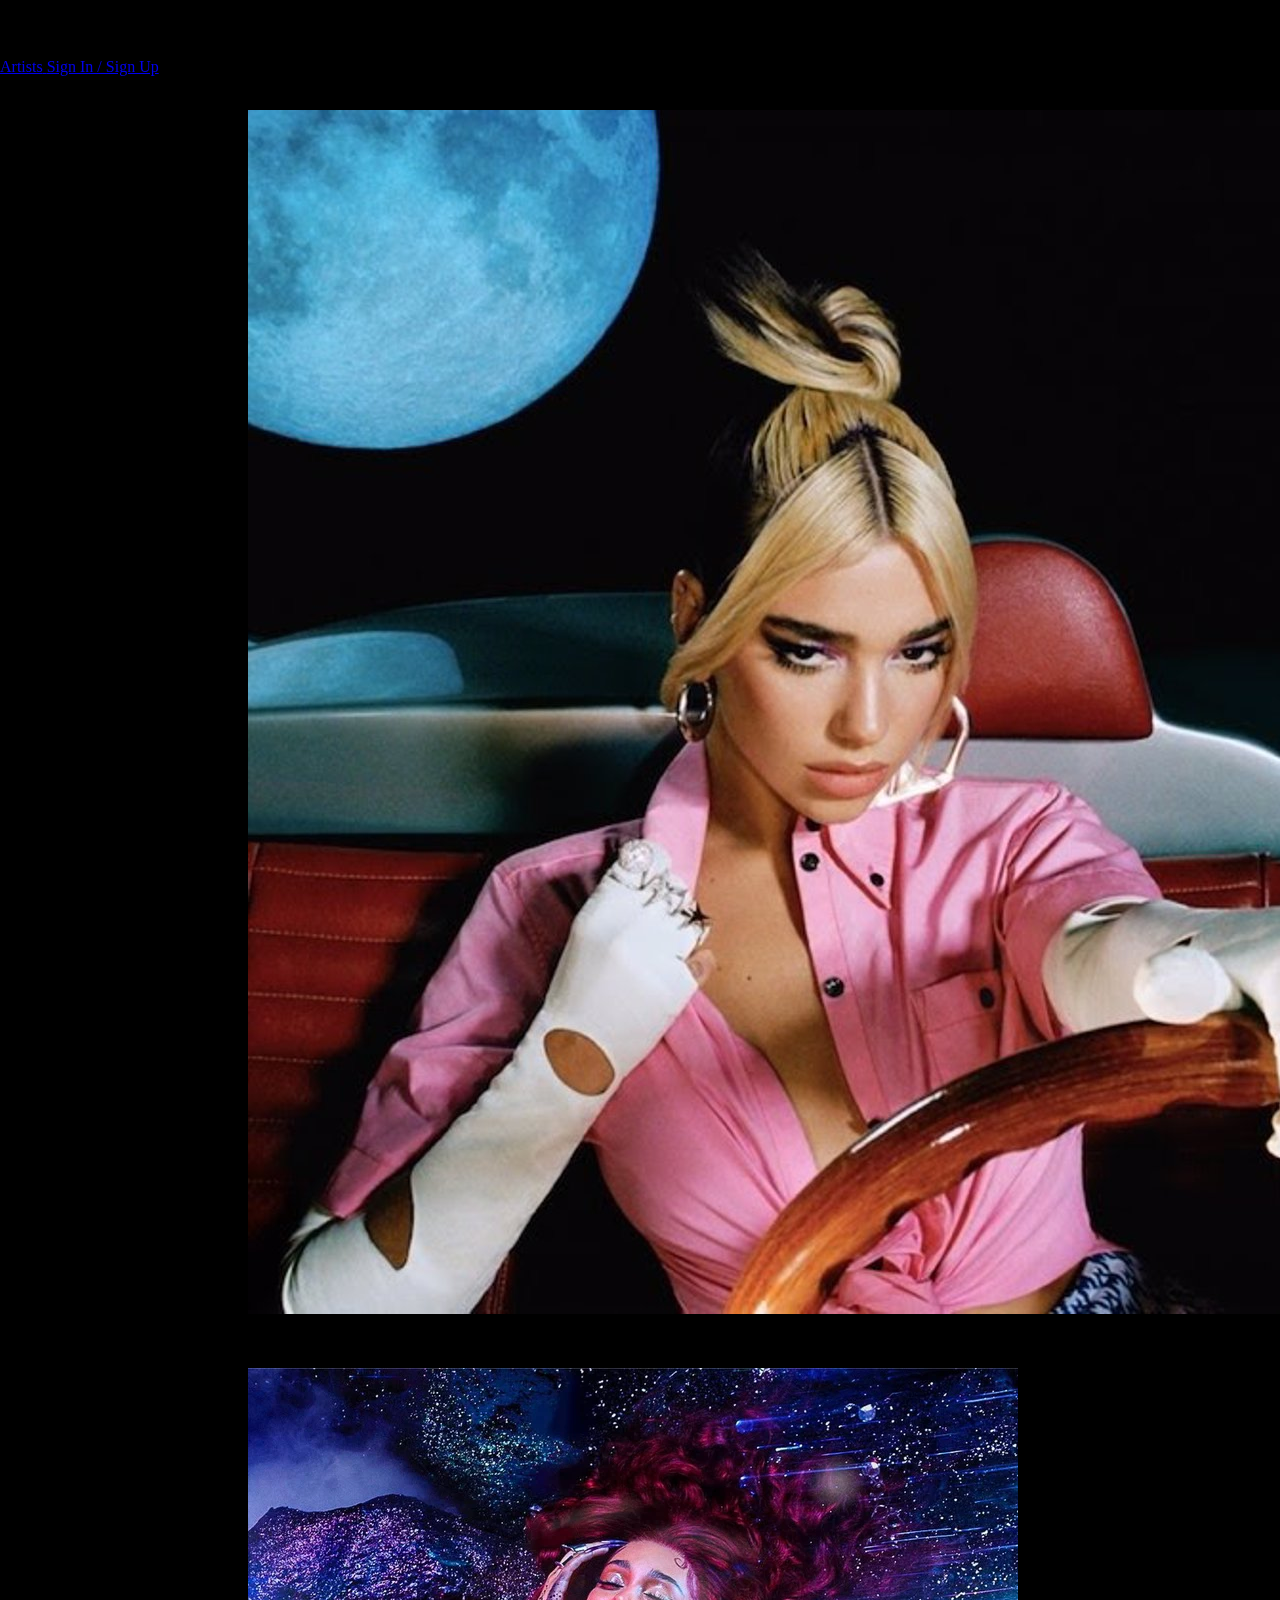
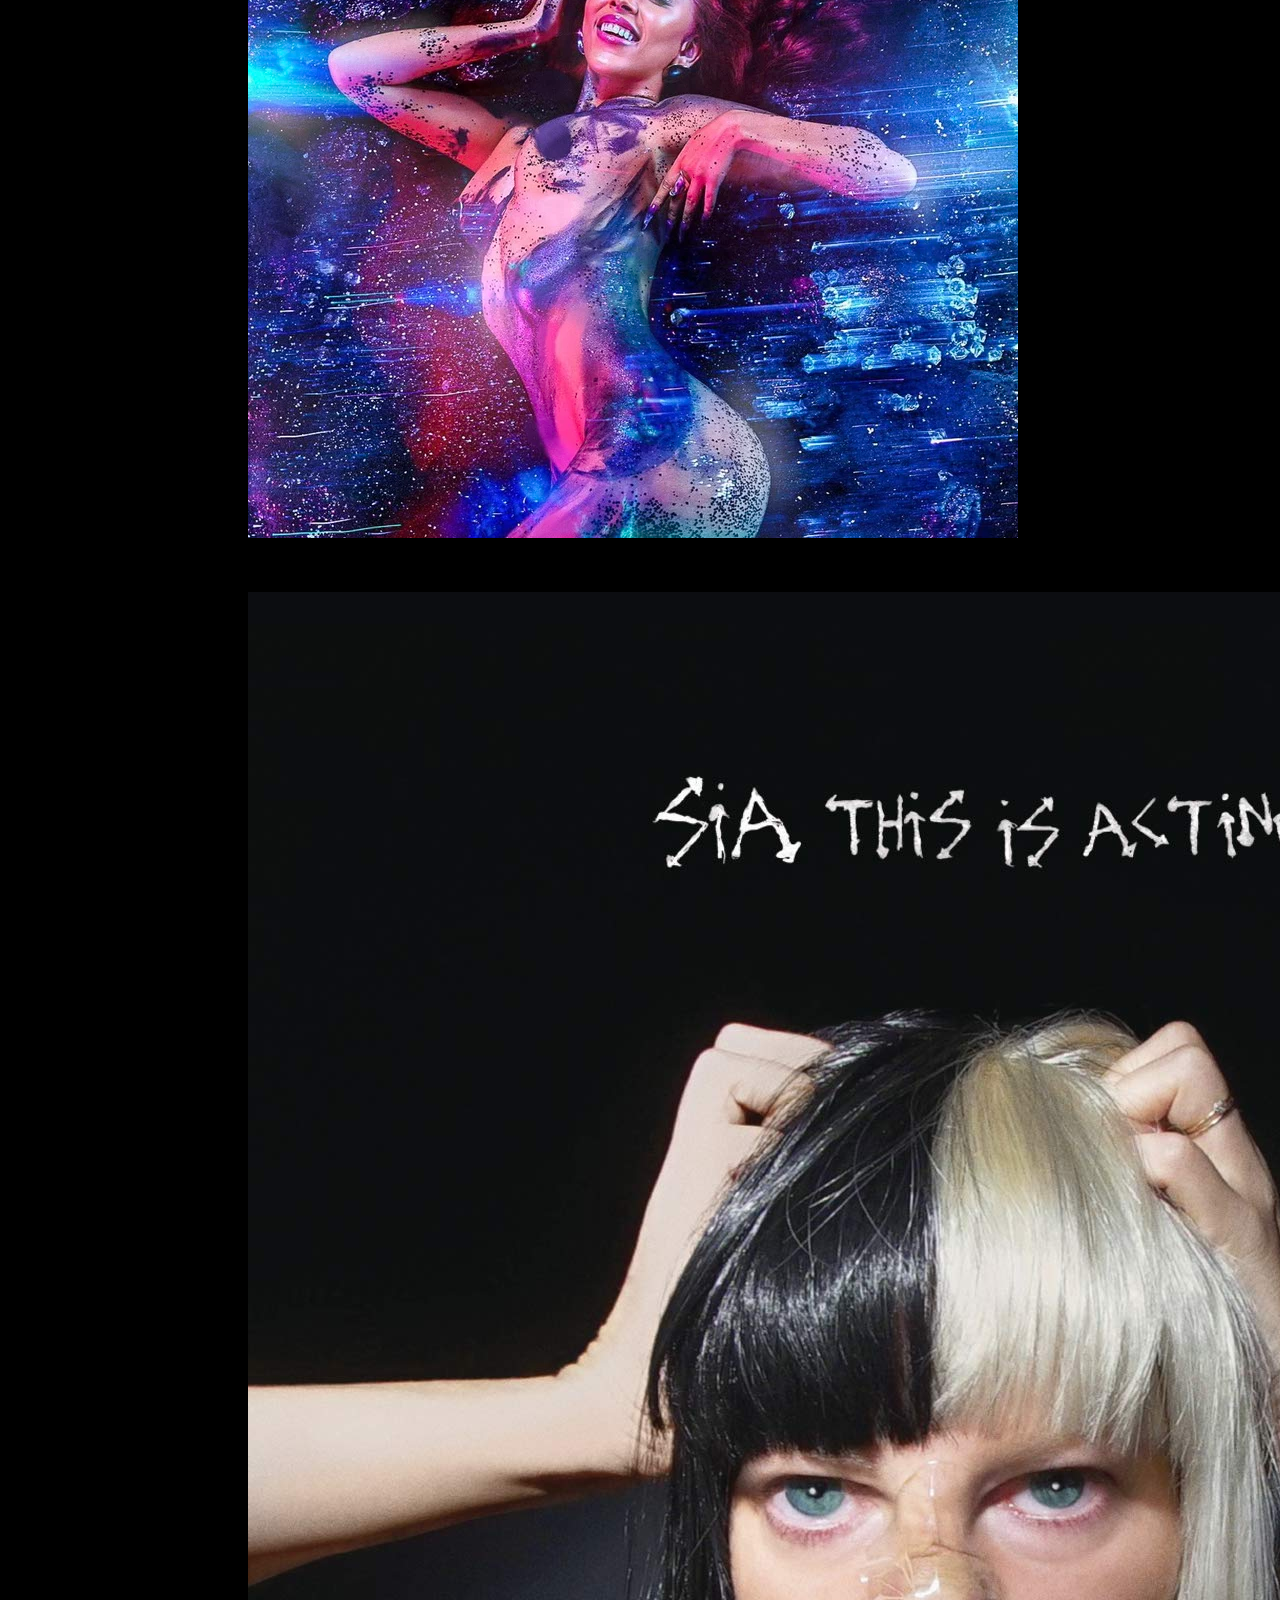
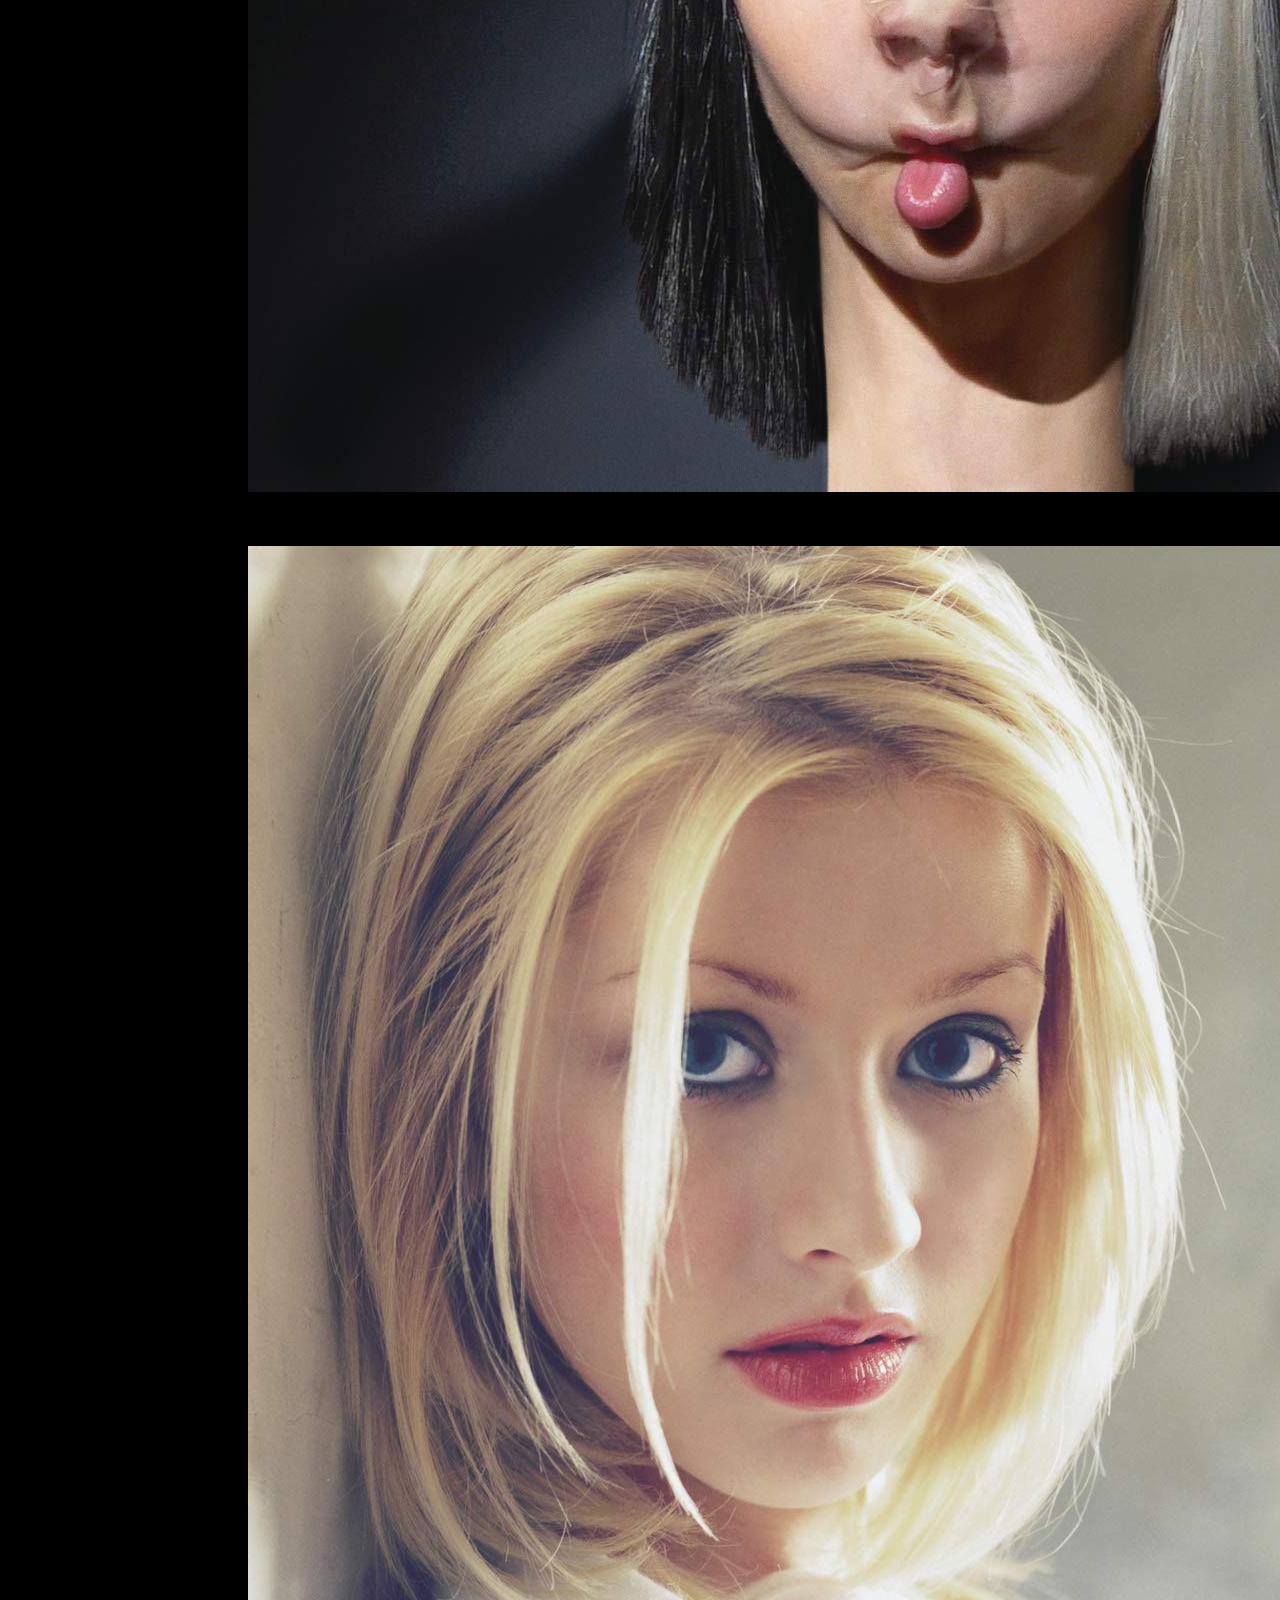
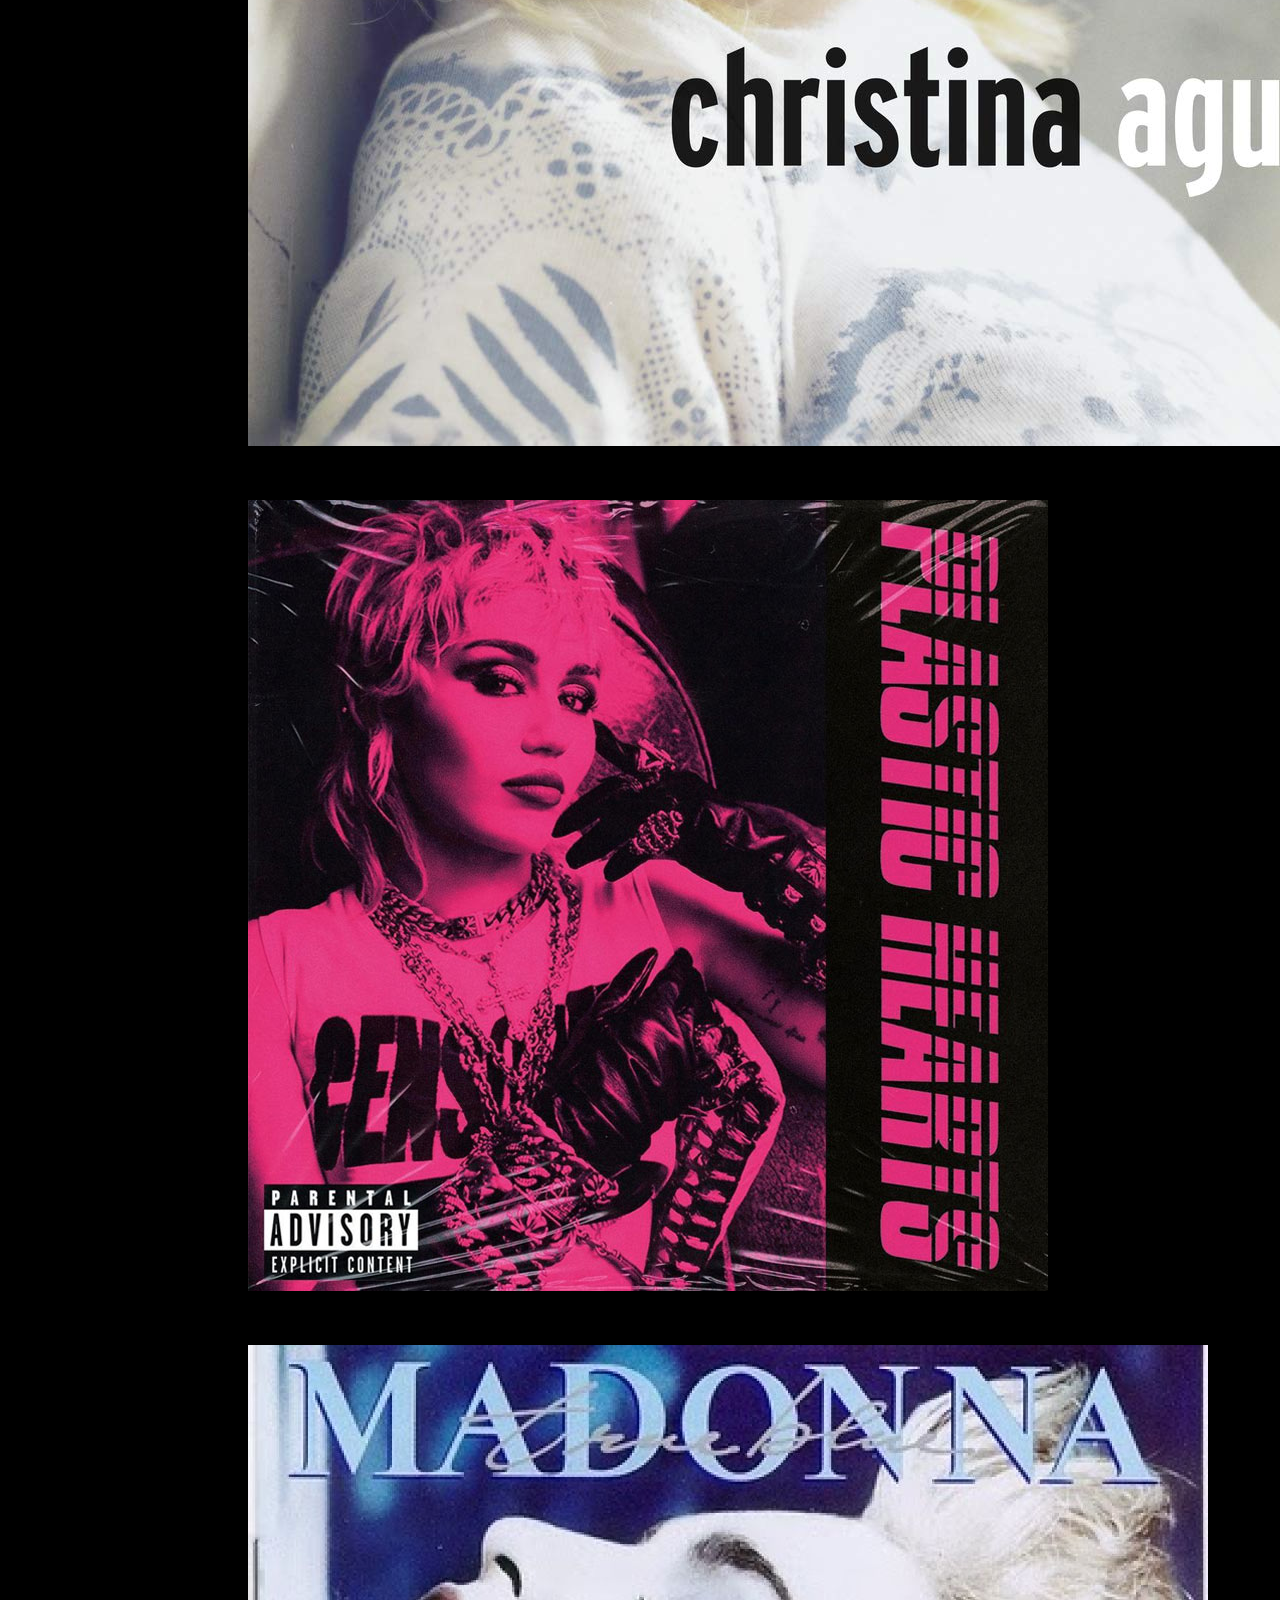
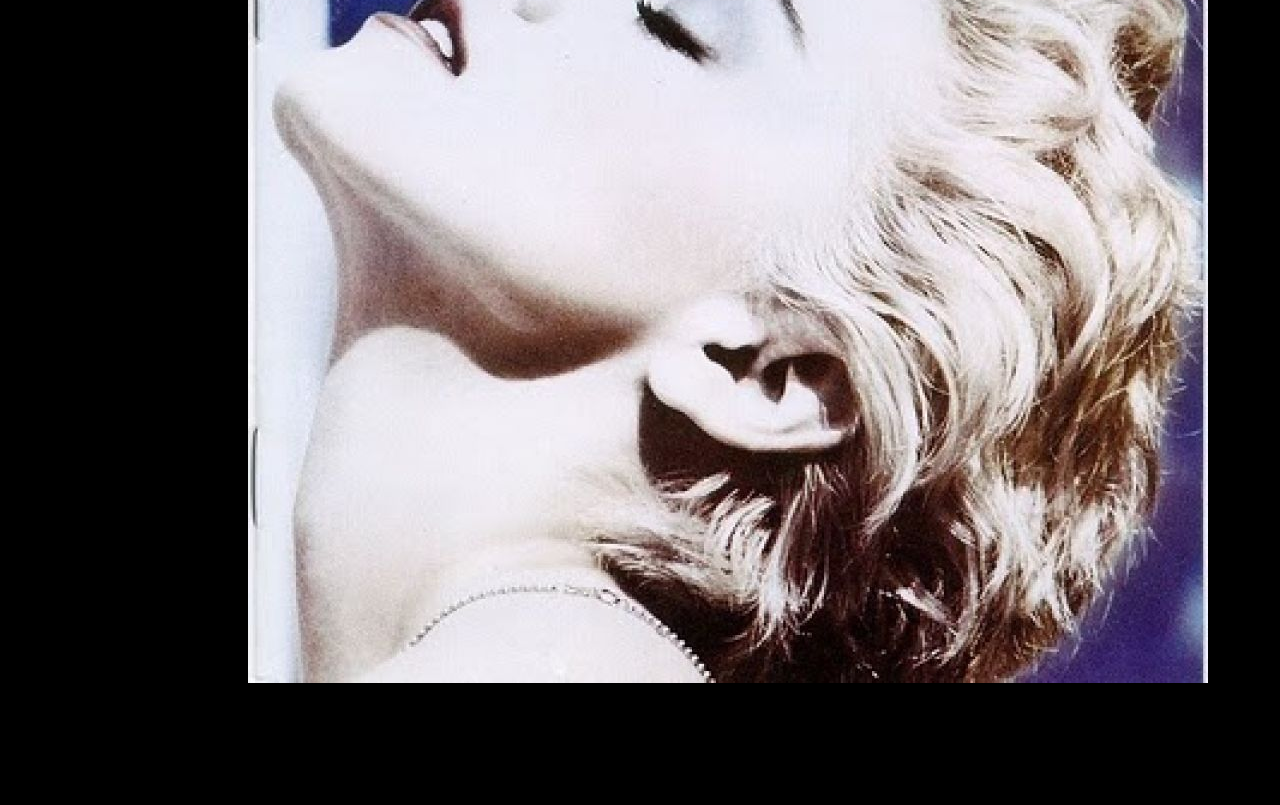
<file: Html/index.html>
<!DOCTYPE html>
<html lang="en">

<header>
  <meta charset="UTF-8">
  <meta http-equiv="X-UA-Compatible" content="IE=edge">
  <meta name="viewport" content="width=device-width, initial-scale=1.0">
  <link href="https://cdn.jsdelivr.net/npm/bootstrap@5.1.3/dist/css/bootstrap.min.css" rel="stylesheet"
    integrity="sha384-1BmE4kWBq78iYhFldvKuhfTAU6auU8tT94WrHftjDbrCEXSU1oBoqyl2QvZ6jIW3" crossorigin="anonymous">
  <link rel="stylesheet" href="/css/style.css">
  <title>Spotify</title>
  
  <!--Main Navigation-->

  <!-- Sidebar -->
  <nav id="sidebarMenu" class="collapse d-lg-block sidebar collapse bg-dark">
    <div class="position-sticky ">
      <div class="list-group list-group-flush mx-3 mt-4 ">
       
          
        <a href="index.html" class="list-group-item list-group-item-action py-2 ripple bg-dark text-light screen-reader-text ">
          <i class="fas fa-chart-area fa-fw me-3 screen-reader-text"></i><span>Artists</span>
        </a>
        <a href="formulario.html" class="list-group-item list-group-item-action py-2 ripple bg-dark text-light screen-reader-text"
          ><i class="fas fa-lock fa-fw me-3 screen-reader-text"></i><span>Sign In / Sign Up</span></a
        > 
      </div>
    </div>
  </nav>
  <!-- Sidebar -->

  <!-- Navbar -->
  <nav id="main-navbar" class="navbar navbar-expand-lg navbar-dark bg-dark fixed-top">
    <!-- Container wrapper -->
    <div class="container-fluid">
      <!-- Toggle button -->
      

      <!-- Brand -->
      <a class="navbar-brand" href="index.html">
        <img
          src="/img/spotifyLogo.png"
          height="40"
          alt="Spotify Logo"
          loading="lazy"
        />
 
      </a>
      </ul>
    </div>
    <!-- Container wrapper -->
  </nav>
  <!-- Navbar -->
</header>
<!--Main Navigation-->

<!--Main layout-->
<main style="margin-top: 58px;">
  <div class="container pt-4"></div>

 


    
    <div class="container" id="cardArtistas">
  
      <div class="row row-cols-1 row-cols-md-3 g-4">
  
        <div class="col">
          <div class="card h-100 bg-dark" style="width: 18rem;">
            <img src="/img/albumDuaLipa.jpg" class="card-img-top" alt="..." id="6M2wZ9GZgrQXHCFfjv46we">
              <div class="card-body">
                <p class="card-text text-light">Dua Lipa</p>
              </div>
          </div>
        </div> 
  
      <div class="col">
        <div class="card bg-dark" style="width: 18rem;">
          <img src="/img/dojaAlbum.webp" class="card-img-top" alt="..." id="5cj0lLjcoR7YOSnhnX0Po5">
            <div class="card-body">
             <p class="card-text text-light">Doja Cat</p>
            </div>
        </div>
      </div>
      <div class="col">
        <div class="card bg-dark" style="width: 18rem;">
          <img src="/img/albumSia.jpg" class="card-img-top" alt="..." id="5WUlDfRSoLAfcVSX1WnrxN">
            <div class="card-body">
             <p class="card-text text-light">Sia</p>
            </div>
        </div>
      </div>
      <div class="col">
        <div class="card bg-dark " style="width: 18rem;">
          <img src="/img/albumChristinaA.jpg" class="card-img-top" alt="..." id="1l7ZsJRRS8wlW3WfJfPfNS">
            <div class="card-body">
             <p class="card-text text-light">Christina Aguilera</p>
            </div>
        </div>
      </div>
      <div class="col">
        <div class="card bg-dark" style="width: 18rem;">
          <img src="/img/albumMiley.jpg" class="card-img-top" alt="..." id="5YGY8feqx7naU7z4HrwZM6">
            <div class="card-body">
             <p class="card-text text-light">Miley Cyrus</p>
            </div>
        </div>
      </div>
      <div class="col">
        <div class="card bg-dark" style="width: 18rem;">
          <img src="/img/AlbumMadonna.jpg" class="card-img-top" alt="..." id="6tbjWDEIzxoDsBA1FuhfPW">
            <div class="card-body">
             <p class="card-text text-light">Madonna</p>
            </div>
        </div>
      </div>
  
    </div>

    <div class="container d-flex me-3">
      <div class="row row-cols row-cols-md-2 g-4" id="contenedorCanciones">
      </div>
    </div>

</main>
<!--Main layout-->


  <footer class="mt-4 p-3 text-white footerMy">
    <div class="container me-4 ms-auto footerMy">
      <div class="row row-cols-1 row-cols-md-3 g-4">
        <div class="col-12 col-md-4">
          <p class="text-center"> </p>
          <p class="text-center"></p>
        </div>
        <div class="col-12 col-md-4">
          <p class="text-center text-light">Jhon Esteban Correa Tabares &copy;</p>
          <p class="text-center text-light">Globant software development intern</p>
        </div>
      </div>
    </div>
  </footer>



  <script src="/Js/controlador.js" type="module"></script>
  <script src="https://cdn.jsdelivr.net/npm/bootstrap@5.1.3/dist/js/bootstrap.bundle.min.js"
    integrity="sha384-ka7Sk0Gln4gmtz2MlQnikT1wXgYsOg+OMhuP+IlRH9sENBO0LRn5q+8nbTov4+1p" crossorigin="anonymous">
  </script>



</html>
</file>
<file: css/style.css>
body {
  background-color: #000000;
}
@media (min-width: 991.98px) {
  main {
    padding-left: 240px;
  }
}

/* Sidebar */
.sidebar {
  position: fixed;
  top: 0;
  bottom: 0;
  left: 0;
  padding: 58px 0 0; /* Height of navbar */
  box-shadow: 0 2px 5px 0 rgb(0 0 0 / 5%), 0 2px 10px 0 rgb(0 0 0 / 5%);
  width: 240px;
  z-index: 600;
}

@media (max-width: 991.98px) {
  .sidebar {
    width: 100%;
  }
}
.sidebar .active {
  border-radius: 5px;
  box-shadow: 0 2px 5px 0 rgba(0, 0, 0, 0.16), 0 2px 10px 0 rgb(0 0 0 / 12%);
}

.sidebar-sticky {
  position: relative;
  top: 0;
  height: calc(100vh - 48px);
  padding-top: 0.5rem;
  overflow-x: hidden;
  overflow-y: auto; /* Scrollable contents if viewport is shorter than content. */
}

#sidebarMenu{
  background-color: #000000 !important;
}

a.screen-reader-text:hover {color:#01bf4d !important}
i.screen-reader-text:hover {color:#01bf4d !important}
footer.footerMy{color:#000000 !important}
div.footerMy{color:#000000 !important}
button.screen-reader-text:hover{color:#01bf4d !important}
</file>
